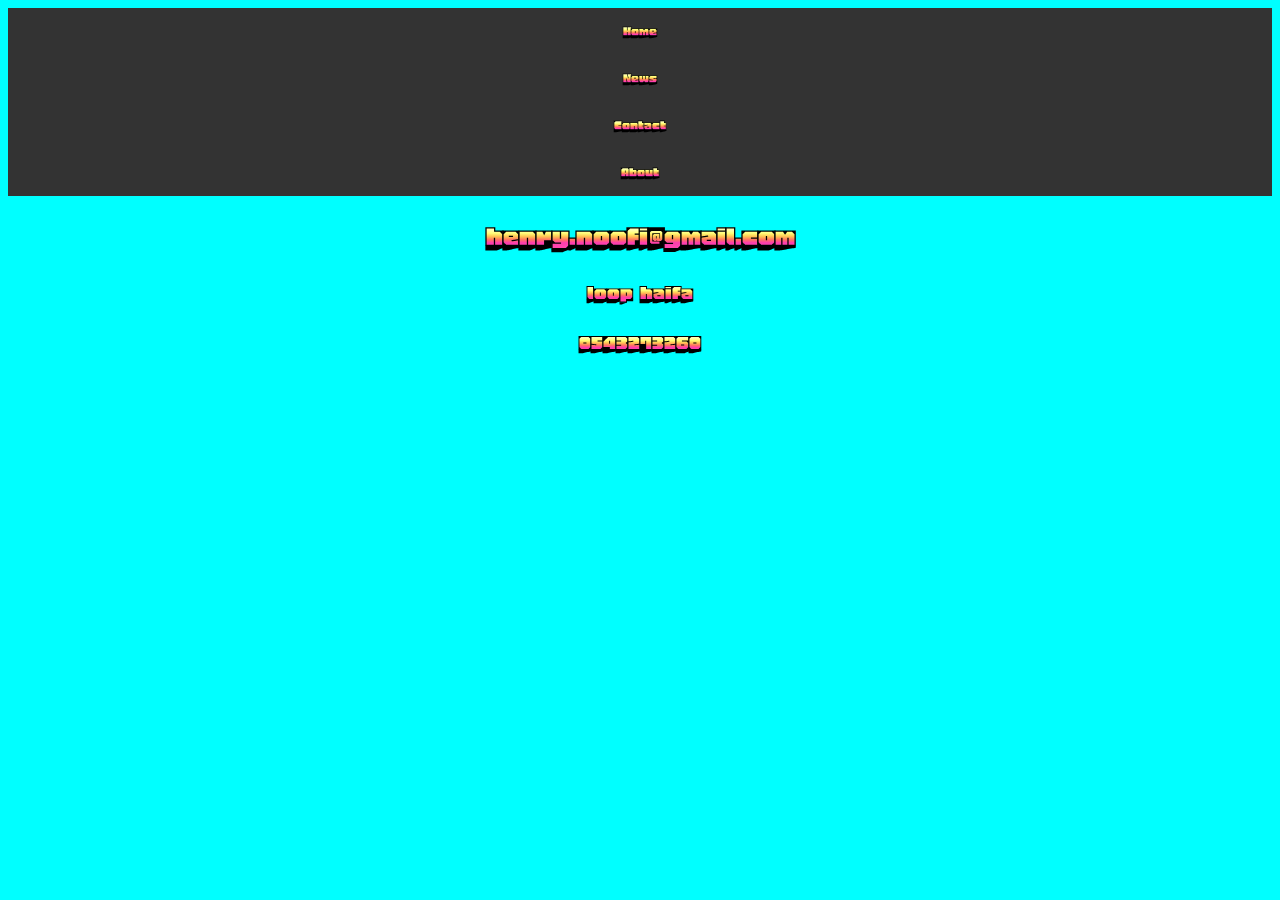
<file: contact.html>
<!DOCTYPE html>
<html lang="en">
<head>
    <link
    href="https://fonts.googleapis.com/css2?family=Akronim&family=Honk&display=swap"
    rel="stylesheet"
  />
  <link
    rel="icon"
    href="https://images-wixmp-ed30a86b8c4ca887773594c2.wixmp.com/f/fd95c489-4b1f-40da-9757-e54996cfc437/defz9g6-ec51bf86-456e-4073-a351-fb34b69ec0d2.jpg?token=eyJ0eXAiOiJKV1QiLCJhbGciOiJIUzI1NiJ9.[base64].HQDj70P8I3vKfL8CcDoBwxDFeYwPlxd2u_Lct5nJY6Y"
  />
    <meta charset="UTF-8">
    <meta name="viewport" content="width=device-width, initial-scale=1.0">
    <title>contact</title>
</head>
<link rel="stylesheet" href="style.css">
<body>
    <ul>
        <li><a class="active" href="index.html">Home</a></li>
        <li><a href="news.html">News</a></li>
        <li><a href="contact.html">Contact</a></li>
        <li><a href="#about">About</a></li>
      </ul>
 <center>
<h1>henry.noofi@gmail.com</h1>

<h2>loop haifa</h2>

<h2>0543273260</h2>
</center>
</body>
</html>
</file>
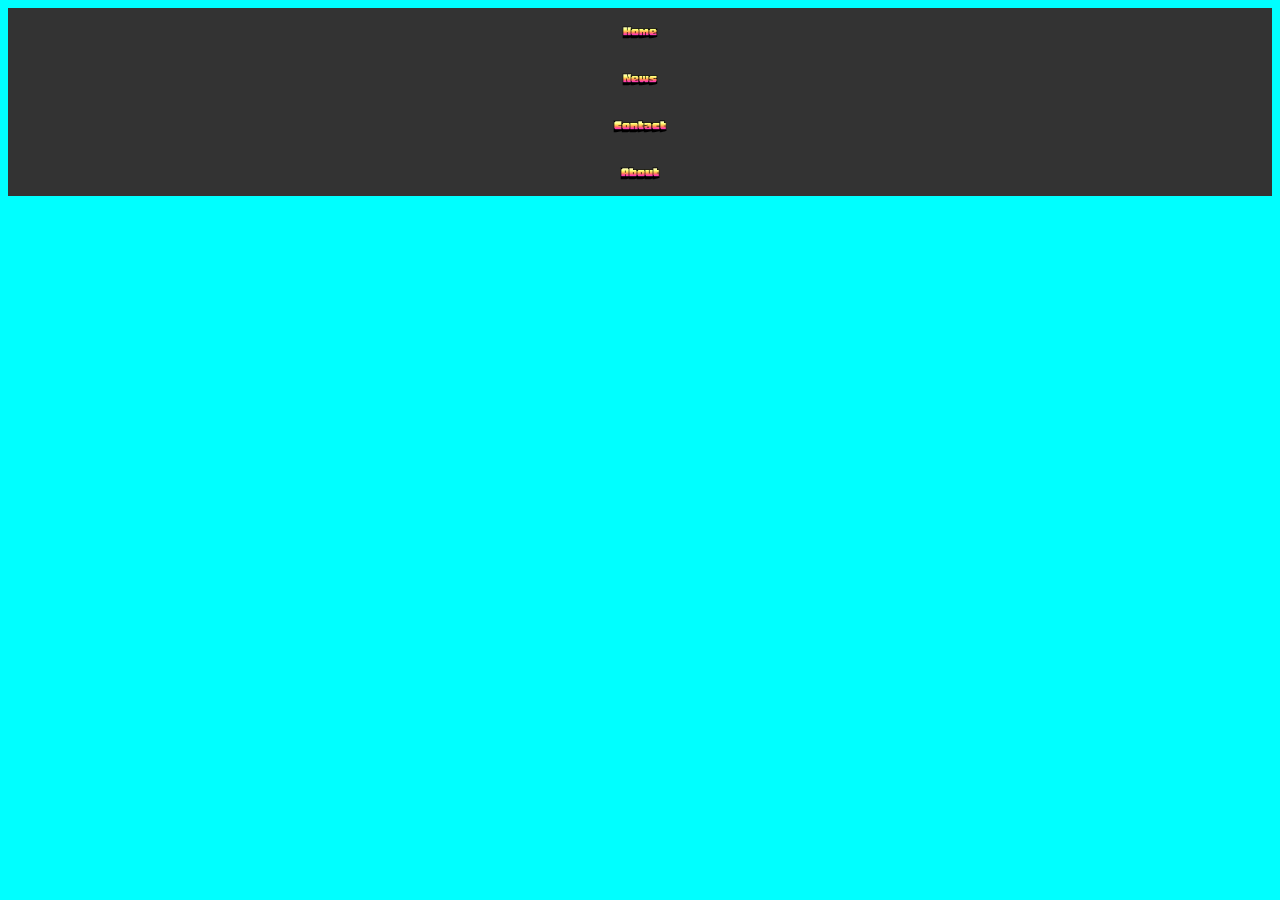
<file: news.html>
<!DOCTYPE html>
<html lang="en">
<head>
    <link
    href="https://fonts.googleapis.com/css2?family=Akronim&family=Honk&display=swap"
    rel="stylesheet"
  />
  <link
    rel="icon"
    href="https://images-wixmp-ed30a86b8c4ca887773594c2.wixmp.com/f/fd95c489-4b1f-40da-9757-e54996cfc437/defz9g6-ec51bf86-456e-4073-a351-fb34b69ec0d2.jpg?token=eyJ0eXAiOiJKV1QiLCJhbGciOiJIUzI1NiJ9.[base64].HQDj70P8I3vKfL8CcDoBwxDFeYwPlxd2u_Lct5nJY6Y"
  />
    <meta charset="UTF-8">
    <meta name="viewport" content="width=device-width, initial-scale=1.0">
    <title>Document</title>
    <link rel="stylesheet" href="style.css">
</head>
<body>
    <ul>
        <li><a class="active" href="index.html">Home</a></li>
        <li><a href="news.html">News</a></li>
        <li><a href="contact.html">Contact</a></li>
        <li><a href="#about">About</a></li>
      </ul>
</body>
</html>
</file>
<file: style.css>
body {
  color: deeppink;
  background-color: aqua;
  font-family: "Honk", system-ui;
  
  font-optical-sizing: auto;
  font-weight: 400;
  font-style: normal;
  font-variation-settings: "MORF" 15, "SHLN" 50;
}

#gojixkong {
  background-color: rgb(39, 143, 143);
}

#grandgoji {
  background-color: rgb(128, 225, 183);
}
ul {
  list-style-type: none;
  margin: 0;
  padding: 0;
  overflow: hidden;
  background-color: #333;
}

#characters li {
  float: left;
}

li a {
  display: block;
  color: white;
  text-align: center;
  padding: 14px 16px;
  text-decoration: none;
}

li a:hover {
  background-color: #111;
}
</file>
